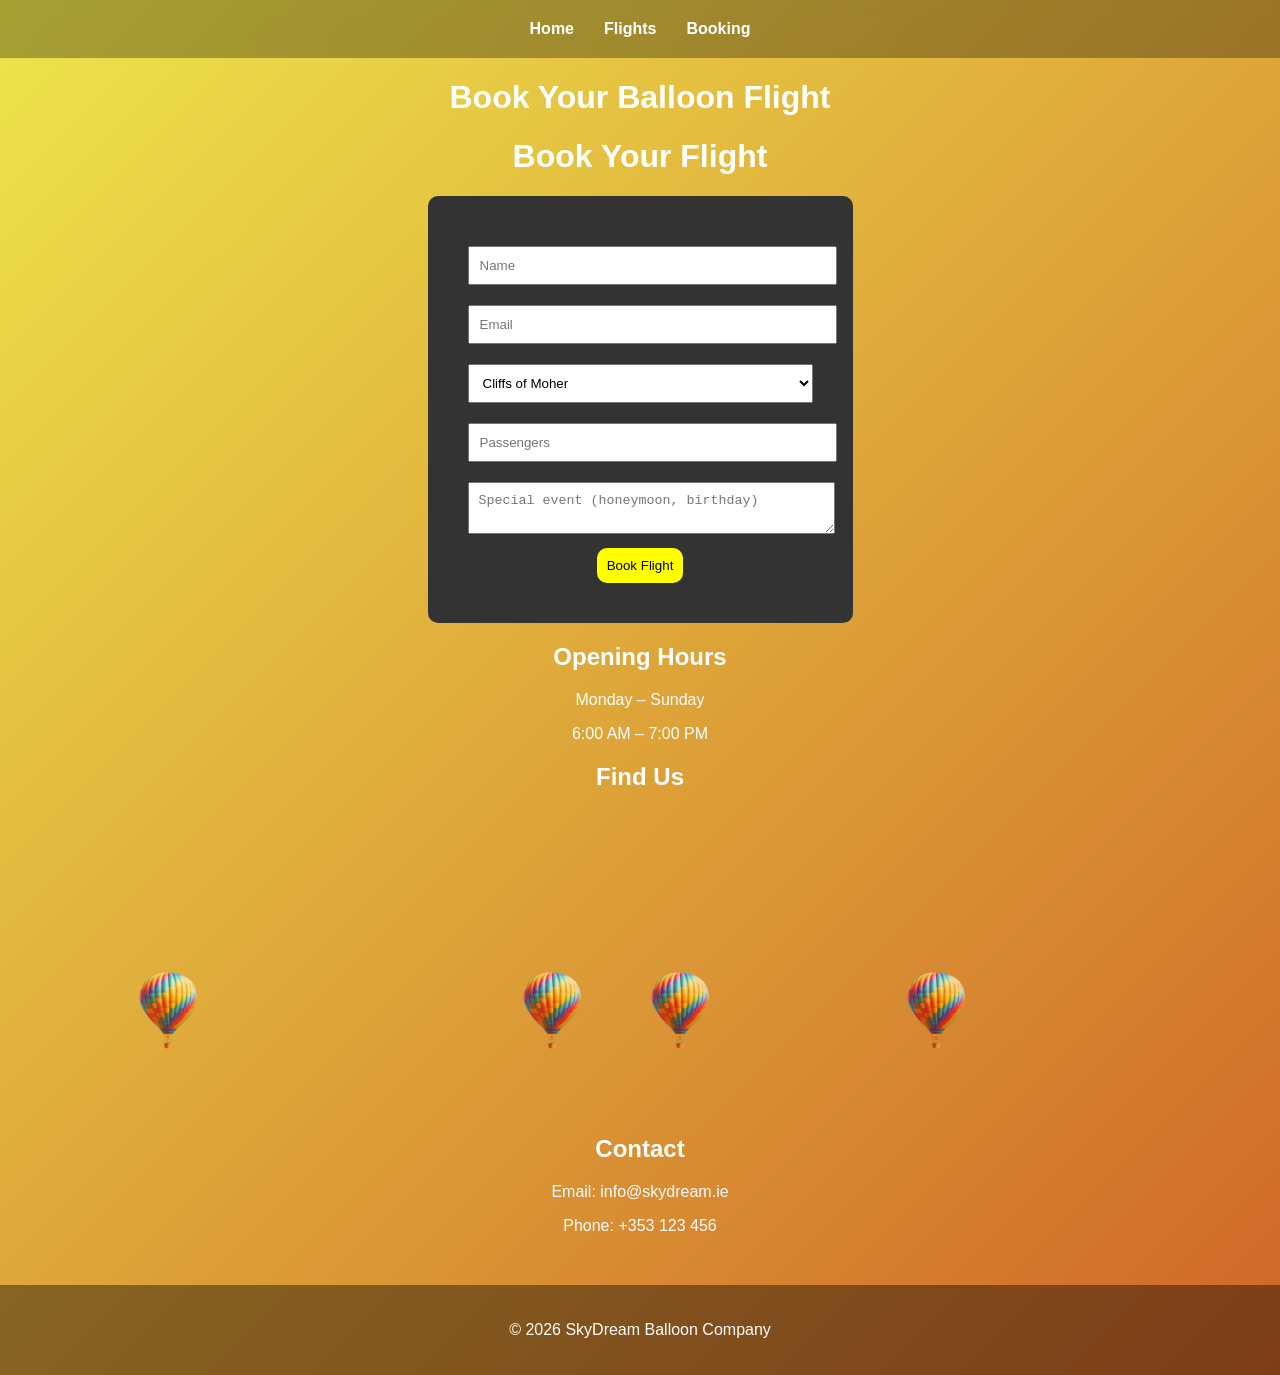
<file: booking.html>
<!DOCTYPE html>
<html lang="en">

<head>
    <meta charset="UTF-8">
    <meta name="viewport" content="width=device-width, initial-scale=1.0">
    <title>Book a Flight</title>
    <link rel="icon" type="image/png" href="/images/favicon-32x32.png">
    <link rel="stylesheet" href="css/style.css">
</head>

<body>
    <img src="images/balloon.png" class="balloon">
    <img src="images/balloon.png" class="balloon">
    <img src="images/balloon.png" class="balloon">
    <img src="images/balloon.png" class="balloon">
    <nav>
        <a href="index.html">Home</a>
        <a href="flights.html">Flights</a>
        <a href="booking.html">Booking</a>
    </nav>

    <h1>Book Your Balloon Flight</h1>

    <h1>Book Your Flight</h1>

    <form>

        <input type="text" placeholder="Name" required>

        <input type="email" placeholder="Email" required>

        <select>

            <option>Cliffs of Moher</option>
            <option>Galway</option>
            <option>Killarney</option>

        </select>

        <input type="number" placeholder="Passengers">

        <textarea placeholder="Special event (honeymoon, birthday)"></textarea>

        <button>Book Flight</button>

    </form>


    <h2>Opening Hours</h2>

    <p>Monday – Sunday</p>
    <p>6:00 AM – 7:00 PM</p>


    <h2>Find Us</h2>

    <iframe width="400" height="300" style="border:0"
        src="https://maps.google.com/maps?q=ireland&t=&z=6&ie=UTF8&iwloc=&output=embed">
    </iframe>


    <h2>Contact</h2>

    <p>Email: info@skydream.ie</p>
    <p>Phone: +353 123 456</p>
    <footer>

        <p>© 2026 SkyDream Balloon Company</p>

    </footer>
</body>

</html>
</file>
<file: css/style.css>
/* ---------- GLOBAL ---------- */

body{
font-family:Arial;
margin:0;
color:white;
text-align:center;
background:linear-gradient(-45deg,#0b0b0b,#1b3c59,#c53b1c,#ede54b);
background-size:400% 400%;
animation:gradientBG 12s ease infinite;
}

@keyframes gradientBG{
0%{background-position:0% 50%;}
50%{background-position:100% 50%;}
100%{background-position:0% 50%;}
}

/* ---------- NAV ---------- */

nav{
display:flex;
justify-content:center;
gap:30px;
padding:20px;
background:rgba(0,0,0,0.3);
backdrop-filter:blur(6px);
}

nav a{
color:white;
text-decoration:none;
font-weight:bold;
position:relative;
}

nav a::after{
content:"";
width:0%;
height:2px;
background:yellow;
position:absolute;
left:0;
bottom:-5px;
transition:0.5s;
}

nav a:hover::after{
width:100%;
}

/* ---------- HERO ---------- */

.hero{
padding:120px 20px;
}

.hero h1{
font-size:3em;
animation:fadeSlide 2s ease forwards;
}

@keyframes fadeSlide{
from{opacity:0; transform:translateY(-40px);}
to{opacity:1; transform:translateY(0);}
}

/* ---------- FLOATING BALLOONS ---------- */

.balloon{
position:fixed;
bottom:-150px;
width:80px;
animation:floatUp 20s linear infinite;
opacity:0.7;
}

.balloon:nth-child(1){left:10%; animation-duration:18s;}
.balloon:nth-child(2){left:40%; animation-duration:22s;}
.balloon:nth-child(3){left:70%; animation-duration:25s;}

@keyframes floatUp{
0%{transform:translateY(0);}
100%{transform:translateY(-120vh);}
}

/* ---------- CARDS ---------- */

.section{
padding:70px 20px;
}

.cards{
display:flex;
flex-wrap:wrap;
justify-content:center;
gap:25px;
}

.card{
width:250px;
padding:20px;
border-radius:15px;
background:rgba(255,255,255,0.15);
backdrop-filter:blur(10px);
transition:0.3s;
}

.card:hover{
transform:translateY(-10px) scale(1.05);
}

/* ---------- TABLE ---------- */

table{
margin:auto;
border-collapse:collapse;
width:70%;
background:rgba(255,255,255,0.1);
}

th,td{
padding:10px;
border:1px solid white;
}

tr:hover{
background:rgba(255,255,255,0.2);
}

/* ---------- BUTTON ---------- */

.btn{
display:inline-block;
margin-top:30px;
padding:12px 25px;
background:yellow;
color:black;
border-radius:30px;
text-decoration:none;
transition:0.3s;
}

.btn:hover{
transform:scale(1.1);
background:white;
}
/* SECTIONS

.section{
padding:70px 20px;
background:#b91414;
} */
/* CARDS */

.cards{
display:flex;
flex-wrap:wrap;
justify-content:center;
gap:25px;
}

.card{
background:#222;
padding:20px;
width:250px;
border-radius:10px;
transition:0.3s;
}

.card:hover{
transform:scale(1.1);
background:#333;
}
/* GALLERY */

.gallery-section{
    text-align:center;
}

.gallery{
    display:flex;
    justify-content:center;
    gap:15px;
    flex-wrap:wrap;
    margin-top:20px;
}

.gallery img{
    width:150px;
    height:100px;
    object-fit:cover;
    border-radius:8px;
    cursor:pointer;
    transition:0.3s;
}

.gallery img:hover{
    transform:scale(1.1);
}

.gallery-viewer{
    display:flex;
    justify-content:center;
    margin-bottom:20px;
}

.gallery-viewer iframe{
    width:900px;
    height:500px;
    border:none;
    border-radius:10px;
}

/* ---------- FOOTER ---------- */

footer{
padding:20px;
background:rgba(0,0,0,0.4);
margin-top:50px;
}

form{
background:#333;
width: 345px;
margin:auto;
padding: 40px;
border-radius:10px;
}

input,select,textarea{
width:100%;
padding:10px;
margin:10px 0;
}

button{
background:yellow;
padding:10px;
border:none;
border-radius:10px;

cursor:pointer;
transition:0.3s;
}
button:hover{
transform:scale(1.2);
background:white;
}
</file>
